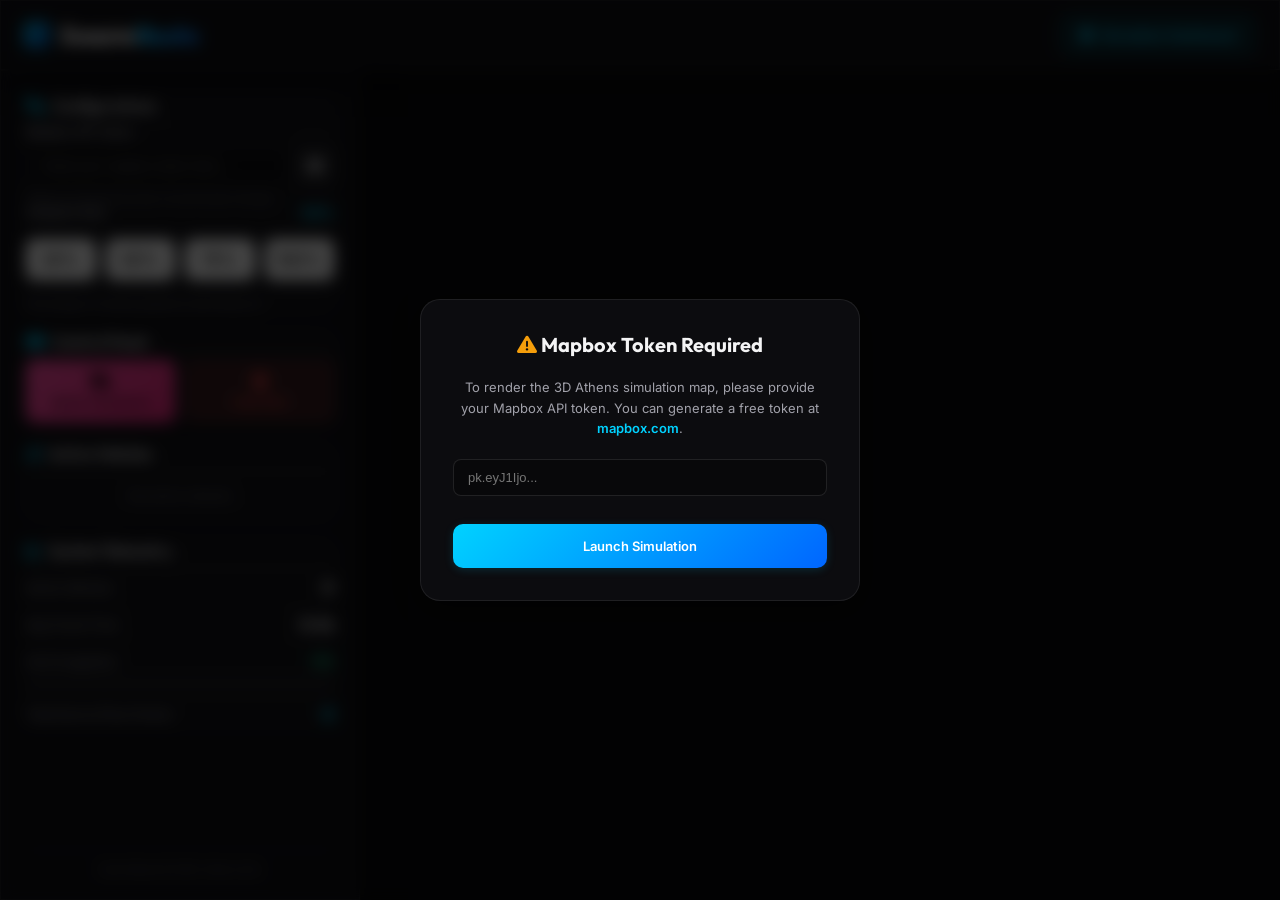
<file: frontend/index.html>
<!DOCTYPE html>
<html lang="en">
<head>
    <meta charset="UTF-8">
    <meta name="viewport" content="width=device-width, initial-scale=1.0">
    <title>SwarmRoute - System-Optimal Traffic Simulation</title>
    
    <!-- Modern Fonts -->
    <link rel="preconnect" href="https://fonts.googleapis.com">
    <link rel="preconnect" href="https://fonts.gstatic.com" crossorigin>
    <link href="https://fonts.googleapis.com/css2?family=Inter:wght@300;400;550;700&family=Outfit:wght@400;600;800&display=swap" rel="stylesheet">
    
    <!-- Icons -->
    <link rel="stylesheet" href="https://cdnjs.cloudflare.com/ajax/libs/font-awesome/6.4.0/css/all.min.css">
    
    <!-- Mapbox GL JS -->
    <link href="https://api.mapbox.com/mapbox-gl-js/v2.15.0/mapbox-gl.css" rel="stylesheet" />
    <script src="https://api.mapbox.com/mapbox-gl-js/v2.15.0/mapbox-gl.js"></script>

    <!-- Custom CSS -->
    <link rel="stylesheet" href="style.css">
</head>
<body>
    <div id="app">
        <!-- Premium Navigation Bar -->
        <nav class="premium-navbar glass">
            <div class="nav-brand">
                <i class="fa-solid fa-square-rss logo-icon"></i>
                <span class="logo-text">Swarm<span>Route</span></span>
            </div>
            <div class="nav-links">
                <a href="index.html" class="nav-link active" id="nav-sim"><i class="fa-solid fa-gauge-high"></i> Simulation Dashboard</a>
                <!-- <a href="navigation.html" class="nav-link" id="nav-gps"><i class="fa-solid fa-compass"></i> GPS Navigation</a> -->
            </div>
        </nav>

        <!-- Main Map Container -->
        <div id="map-container">
            <div id="map"></div>
            <!-- Floating Navigation HUD -->
            <div id="navigation-hud" class="glass hidden">
                <div class="hud-icon-container">
                    <i id="hud-turn-icon" class="fa-solid fa-arrow-up"></i>
                </div>
                <div class="hud-text-container">
                    <div id="hud-instruction" class="hud-instruction">Continue straight onto Panepistimiou St</div>
                    <div class="hud-meta">
                        <span id="hud-distance"><i class="fa-solid fa-route"></i> -- m</span>
                        <span class="hud-separator">&bull;</span>
                        <span id="hud-eta"><i class="fa-solid fa-clock"></i> -- s remaining</span>
                    </div>
                </div>
            </div>
        </div>

        <!-- Sidebar Dashboard -->
        <aside id="sidebar" class="glass">
            <!-- Configuration Card -->
            <section class="card glass-inner">
                <h2><i class="fa-solid fa-gears"></i> Configurations</h2>
                
                <div class="form-group">
                    <label for="mapbox-token">Mapbox API Token</label>
                    <div class="input-action">
                        <input type="password" id="mapbox-token" placeholder="Paste your mapbox token here..." autocomplete="off">
                        <button id="btn-save-token" title="Save Token"><i class="fa-solid fa-floppy-disk"></i></button>
                    </div>
                    <span class="hint">Tokens are stored securely in local browser storage.</span>
                </div>

                <div class="form-group">
                    <div class="slider-header">
                        <label for="adoption-rate">Adoption Rate</label>
                        <span id="adoption-rate-val">50%</span>
                    </div>
                    <input type="range" id="adoption-rate" min="0" max="100" value="50">
                    <span class="hint">Percentage of vehicles guided by SwarmRoute AI.</span>
                </div>

                <!-- <div class="form-group toggle-group">
                    <div class="toggle-label-container">
                        <label for="iot-toggle">IoT Smart Sensors</label>
                        <span class="hint">Preemptively reroute based on sensor loads.</span>
                    </div>
                    <label class="switch">
                        <input type="checkbox" id="iot-toggle" checked>
                        <span class="slider-round"></span>
                    </label>
                </div> -->

                <!-- <div class="form-group toggle-group">
                    <div class="toggle-label-container">
                        <label for="autospawn-toggle">Auto-Spawn Vehicles</label>
                        <span class="hint">Spawn 5 vehicles every 3s to block grid.</span>
                    </div>
                    <label class="switch">
                        <input type="checkbox" id="autospawn-toggle">
                        <span class="slider-round"></span>
                    </label>
                </div> -->
            </section>

            <!-- Control Card -->
            <section class="card glass-inner">
                <h2><i class="fa-solid fa-gamepad"></i> Control Panel</h2>
                <div class="control-grid">
                    <!-- <button id="btn-spawn-civilian" class="btn primary-gradient">
                        <i class="fa-solid fa-car"></i> Spawn Civilian
                    </button> -->
                    <!-- <button id="btn-spawn-fleet" class="btn fleet-gradient">
                        <i class="fa-solid fa-truck-ramp-box"></i> Spawn Fleet
                    </button> -->
                    <button id="btn-spawn-emergency" class="btn emergency-gradient">
                        <i class="fa-solid fa-truck-medical"></i> Spawn Ambulance
                    </button>
                    <button id="btn-clear-simulation" class="btn danger">
                        <i class="fa-solid fa-trash-can"></i> Clear Grid
                    </button>
                </div>
            </section>

            <!-- Active Vehicles Panel -->
            <section class="card glass-inner scrollable-panel">
                <h2><i class="fa-solid fa-list-ol"></i> Active Vehicles</h2>
                <div id="active-vehicles-list" class="vehicles-list">
                    <div class="no-vehicles">No active vehicles</div>
                </div>
            </section>

            <!-- Telemetry Stats Card -->
            <section class="card glass-inner">
                <h2><i class="fa-solid fa-chart-line"></i> System Telemetry</h2>
                
                <div class="stat-row">
                    <span class="stat-label">Active Vehicles</span>
                    <span id="stat-active-count" class="stat-value">0</span>
                </div>
                
                <div class="stat-row">
                    <span class="stat-label">Avg Travel Time</span>
                    <span id="stat-avg-time" class="stat-value">0.0s</span>
                </div>

                <div class="stat-row flex-column">
                    <div class="stat-header">
                        <span class="stat-label">Grid Congestion</span>
                        <span id="stat-congestion-pct" class="stat-value text-green">0%</span>
                    </div>
                    <div class="progress-bar">
                        <div id="stat-congestion-fill" class="progress-fill green" style="width: 0%"></div>
                    </div>
                </div>

                <div class="stat-row">
                    <span class="stat-label">Total Karma (Flow Points)</span>
                    <span id="stat-flow-points" class="stat-value text-blue">0</span>
                </div>
            </section>

            <footer class="footer">
                <p>SwarmRoute &copy; 2026. Athens Grid.</p>
            </footer>
        </aside>
    </div>

    <!-- Instructions Overlay Modal -->
    <div id="modal-token-required" class="modal-overlay hidden">
        <div class="modal glass">
            <h2><i class="fa-solid fa-triangle-exclamation text-yellow"></i> Mapbox Token Required</h2>
            <p>To render the 3D Athens simulation map, please provide your Mapbox API token. You can generate a free token at <a href="https://account.mapbox.com/" target="_blank">mapbox.com</a>.</p>
            <div class="form-group">
                <input type="text" id="modal-token-input" placeholder="pk.eyJ1Ijo..." autocomplete="off">
            </div>
            <div class="modal-actions">
                <button id="btn-modal-save" class="btn primary-gradient">Launch Simulation</button>
            </div>
        </div>
    </div>

    <!-- Custom Script -->
    <script src="simulation.js"></script>
</body>
</html>
</file>
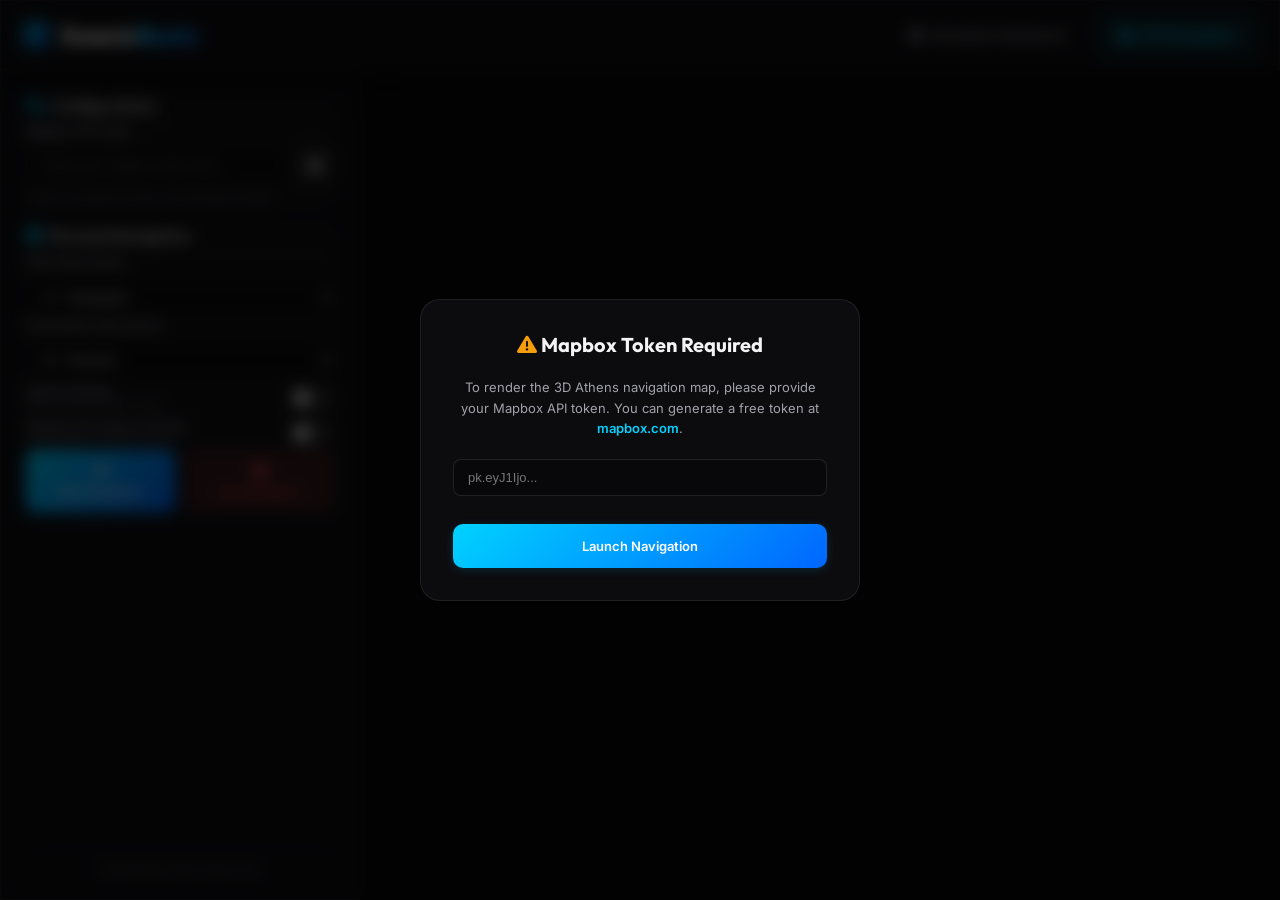
<file: frontend/navigation.html>
<!DOCTYPE html>
<html lang="en">
<head>
    <meta charset="UTF-8">
    <meta name="viewport" content="width=device-width, initial-scale=1.0">
    <title>SwarmRoute - GPS Navigation System</title>
    
    <!-- Modern Fonts -->
    <link rel="preconnect" href="https://fonts.googleapis.com">
    <link rel="preconnect" href="https://fonts.gstatic.com" crossorigin>
    <link href="https://fonts.googleapis.com/css2?family=Inter:wght@300;400;550;700&family=Outfit:wght@400;600;800&display=swap" rel="stylesheet">
    
    <!-- Icons -->
    <link rel="stylesheet" href="https://cdnjs.cloudflare.com/ajax/libs/font-awesome/6.4.0/css/all.min.css">
    
    <!-- Mapbox GL JS -->
    <link href="https://api.mapbox.com/mapbox-gl-js/v2.15.0/mapbox-gl.css" rel="stylesheet" />
    <script src="https://api.mapbox.com/mapbox-gl-js/v2.15.0/mapbox-gl.js"></script>

    <!-- Custom CSS -->
    <link rel="stylesheet" href="style.css">
</head>
<body>
    <div id="app">
        <!-- Premium Navigation Bar -->
        <nav class="premium-navbar glass">
            <div class="nav-brand">
                <i class="fa-solid fa-square-rss logo-icon"></i>
                <span class="logo-text">Swarm<span>Route</span></span>
            </div>
            <div class="nav-links">
                <a href="index.html" class="nav-link" id="nav-sim"><i class="fa-solid fa-gauge-high"></i> Simulation Dashboard</a>
                <a href="navigation.html" class="nav-link active" id="nav-gps"><i class="fa-solid fa-compass"></i> GPS Navigation</a>
            </div>
        </nav>

        <!-- Main Map Container -->
        <div id="map-container">
            <div id="map"></div>
            <!-- Floating Navigation HUD -->
            <div id="navigation-hud" class="glass hidden">
                <div class="hud-icon-container">
                    <i id="hud-turn-icon" class="fa-solid fa-arrow-up"></i>
                </div>
                <div class="hud-text-container">
                    <div id="hud-instruction" class="hud-instruction">Continue straight onto Panepistimiou St</div>
                    <div class="hud-meta">
                        <span id="hud-distance"><i class="fa-solid fa-route"></i> -- m</span>
                        <span class="hud-separator">&bull;</span>
                        <span id="hud-eta"><i class="fa-solid fa-clock"></i> -- s remaining</span>
                    </div>
                </div>
            </div>
        </div>

        <!-- Sidebar Dashboard -->
        <aside id="sidebar" class="glass">
            <!-- Configuration Card -->
            <section class="card glass-inner">
                <h2><i class="fa-solid fa-gears"></i> Configurations</h2>
                
                <div class="form-group">
                    <label for="mapbox-token">Mapbox API Token</label>
                    <div class="input-action">
                        <input type="password" id="mapbox-token" placeholder="Paste your mapbox token here..." autocomplete="off">
                        <button id="btn-save-token" title="Save Token"><i class="fa-solid fa-floppy-disk"></i></button>
                    </div>
                    <span class="hint">Tokens are stored securely in local browser storage.</span>
                </div>
            </section>

            <!-- Personal Navigation Mode Card -->
            <section class="card glass-inner">
                <h2><i class="fa-solid fa-compass"></i> Personal Navigation</h2>
                
                <div class="form-group">
                    <label for="nav-origin">Start Intersection</label>
                    <select id="nav-origin" class="nav-select">
                        <option value="A">A - Syntagma</option>
                        <option value="B">B - Omonia</option>
                        <option value="C">C - Monastiraki</option>
                        <option value="D">D - Panepistimio</option>
                        <option value="E">E - Kolonaki</option>
                        <option value="F">F - Evangelismos</option>
                        <option value="G">G - Plaka</option>
                        <option value="H">H - Kerameikos</option>
                        <option value="I">I - Thissio/Acropolis</option>
                        <option value="J">J - Petralona</option>
                    </select>
                </div>

                <div class="form-group">
                    <label for="nav-destination">Destination Intersection</label>
                    <select id="nav-destination" class="nav-select">
                        <option value="B">B - Omonia</option>
                        <option value="A">A - Syntagma</option>
                        <option value="C">C - Monastiraki</option>
                        <option value="D">D - Panepistimio</option>
                        <option value="E">E - Kolonaki</option>
                        <option value="F">F - Evangelismos</option>
                        <option value="G">G - Plaka</option>
                        <option value="H">H - Kerameikos</option>
                        <option value="I">I - Thissio/Acropolis</option>
                        <option value="J">J - Petralona</option>
                    </select>
                </div>

                <div class="form-group toggle-group">
                    <div class="toggle-label-container">
                        <label for="nav-selfish">Selfish Routing</label>
                        <span class="hint">Ignore dynamic traffic loads.</span>
                    </div>
                    <label class="switch">
                        <input type="checkbox" id="nav-selfish">
                        <span class="slider-round"></span>
                    </label>
                </div>

                <div class="form-group toggle-group">
                    <div class="toggle-label-container">
                        <label for="nav-emergency">Request Emergency Priority</label>
                        <span class="hint">Use emergency priority routing.</span>
                    </div>
                    <label class="switch">
                        <input type="checkbox" id="nav-emergency">
                        <span class="slider-round"></span>
                    </label>
                </div>

                <div class="control-grid">
                    <button id="btn-start-nav" class="btn primary-gradient">
                        <i class="fa-solid fa-location-arrow"></i> Start Navigation
                    </button>
                    <button id="btn-stop-nav" class="btn danger" disabled>
                        <i class="fa-solid fa-circle-stop"></i> Stop Navigation
                    </button>
                </div>
            </section>

            <footer class="footer">
                <p>SwarmRoute &copy; 2026. Athens Grid.</p>
            </footer>
        </aside>
    </div>

    <!-- Instructions Overlay Modal -->
    <div id="modal-token-required" class="modal-overlay hidden">
        <div class="modal glass">
            <h2><i class="fa-solid fa-triangle-exclamation text-yellow"></i> Mapbox Token Required</h2>
            <p>To render the 3D Athens navigation map, please provide your Mapbox API token. You can generate a free token at <a href="https://account.mapbox.com/" target="_blank">mapbox.com</a>.</p>
            <div class="form-group">
                <input type="text" id="modal-token-input" placeholder="pk.eyJ1Ijo..." autocomplete="off">
            </div>
            <div class="modal-actions">
                <button id="btn-modal-save" class="btn primary-gradient">Launch Navigation</button>
            </div>
        </div>
    </div>

    <!-- Custom Script -->
    <script src="navigation.js"></script>
</body>
</html>
</file>
<file: frontend/style.css>
/* Design Tokens */
:root {
    --bg-dark: #09090b;
    --card-bg: rgba(20, 20, 25, 0.6);
    --border-color: rgba(255, 255, 255, 0.08);
    --text-primary: #f4f4f5;
    --text-secondary: #a1a1aa;
    --text-muted: #71717a;
    
    --primary: #00d2ff;
    --primary-glow: rgba(0, 210, 255, 0.3);
    --secondary: #0066ff;
    
    --success: #10b981;
    --success-glow: rgba(16, 185, 129, 0.2);
    --warning: #f59e0b;
    --danger: #ef4444;
    --danger-glow: rgba(239, 68, 68, 0.2);
    
    --fleet-color: #f97316;
    --fleet-glow: rgba(249, 115, 22, 0.2);
    
    --emergency-color: #ec4899;
    --emergency-glow: rgba(236, 72, 153, 0.2);
    
    --font-sans: 'Inter', -apple-system, BlinkMacSystemFont, "Segoe UI", Roboto, sans-serif;
    --font-display: 'Outfit', sans-serif;
}

/* Reset & Base Styles */
* {
    box-sizing: border-box;
    margin: 0;
    padding: 0;
}

body, html {
    width: 100%;
    height: 100%;
    font-family: var(--font-sans);
    background-color: var(--bg-dark);
    color: var(--text-primary);
    overflow: hidden;
}

/* Scrollbar Customization */
::-webkit-scrollbar {
    width: 6px;
}
::-webkit-scrollbar-track {
    background: rgba(0, 0, 0, 0.2);
}
::-webkit-scrollbar-thumb {
    background: rgba(255, 255, 255, 0.1);
    border-radius: 3px;
}
::-webkit-scrollbar-thumb:hover {
    background: rgba(255, 255, 255, 0.25);
}

/* Main Container Layout */
#app {
    display: flex;
    width: 100%;
    height: 100%;
    position: relative;
}

#map-container {
    flex: 1;
    height: 100%;
    position: relative;
    z-index: 1;
    padding-top: 70px;
}

#map {
    width: 100%;
    height: 100%;
}

/* Glassmorphism Styles */
.glass {
    background: var(--card-bg);
    backdrop-filter: blur(14px);
    -webkit-backdrop-filter: blur(14px);
    border: 1px solid var(--border-color);
    box-shadow: 0 8px 32px 0 rgba(0, 0, 0, 0.5);
}

.glass-inner {
    background: rgba(255, 255, 255, 0.02);
    border: 1px solid rgba(255, 255, 255, 0.04);
}

/* Sidebar Styling */
#sidebar {
    width: 360px;
    height: calc(100% - 70px);
    position: absolute;
    left: 0;
    top: 70px;
    z-index: 10;
    display: flex;
    flex-direction: column;
    padding: 24px;
    gap: 20px;
    overflow-y: auto;
    border-right: 1px solid var(--border-color);
    transition: all 0.3s ease;
}

/* Brand Header */
.brand {
    text-align: left;
    margin-bottom: 8px;
}

.logo-container {
    display: flex;
    align-items: center;
    gap: 12px;
}

.logo-icon {
    font-size: 26px;
    background: linear-gradient(135deg, var(--primary), var(--secondary));
    -webkit-background-clip: text;
    -webkit-text-fill-color: transparent;
    filter: drop-shadow(0 2px 8px var(--primary-glow));
}

.logo {
    font-family: var(--font-display);
    font-weight: 800;
    font-size: 28px;
    letter-spacing: -0.5px;
    background: linear-gradient(135deg, #ffffff 50%, #e4e4e7 100%);
    -webkit-background-clip: text;
    -webkit-text-fill-color: transparent;
}

.logo span {
    background: linear-gradient(135deg, var(--primary) 0%, var(--secondary) 100%);
    -webkit-background-clip: text;
    -webkit-text-fill-color: transparent;
}

.tagline {
    font-size: 11px;
    color: var(--text-secondary);
    text-transform: uppercase;
    letter-spacing: 1.5px;
    margin-top: 4px;
    font-weight: 550;
}

/* Cards & Section Containers */
.card {
    border-radius: 14px;
    /* padding: 18px; */
    display: flex;
    flex-direction: column;
    /* gap: 14px; */
}

.card h2 {
    font-family: var(--font-display);
    font-size: 15px;
    font-weight: 600;
    color: var(--text-primary);
    display: flex;
    align-items: center;
    gap: 8px;
    border-bottom: 1px solid rgba(255, 255, 255, 0.05);
    padding-bottom: 8px;
}

.card h2 i {
    color: var(--primary);
    filter: drop-shadow(0 0 4px var(--primary-glow));
}

/* Form Controls & Inputs */
.form-group {
    display: flex;
    flex-direction: column;
    gap: 8px;
}

.form-group label {
    font-size: 12px;
    font-weight: 550;
    color: var(--text-secondary);
}

.hint {
    font-size: 10px;
    color: var(--text-muted);
}

.input-action {
    display: flex;
    gap: 8px;
}

input[type="text"], input[type="password"] {
    flex: 1;
    background: rgba(0, 0, 0, 0.3);
    border: 1px solid rgba(255, 255, 255, 0.1);
    border-radius: 8px;
    padding: 10px 14px;
    color: var(--text-primary);
    font-size: 13px;
    outline: none;
    transition: all 0.2s ease;
}

input[type="text"]:focus, input[type="password"]:focus {
    border-color: var(--primary);
    box-shadow: 0 0 0 2px var(--primary-glow);
}

#btn-save-token {
    background: rgba(255, 255, 255, 0.05);
    border: 1px solid rgba(255, 255, 255, 0.1);
    color: var(--text-primary);
    border-radius: 8px;
    width: 38px;
    cursor: pointer;
    display: flex;
    align-items: center;
    justify-content: center;
    transition: all 0.2s ease;
}

#btn-save-token:hover {
    background: var(--primary);
    border-color: var(--primary);
    color: var(--bg-dark);
    box-shadow: 0 0 12px var(--primary-glow);
}

/* Adoption Slider */
.slider-header {
    display: flex;
    justify-content: space-between;
    align-items: center;
}

#adoption-rate-val {
    color: var(--primary);
    font-weight: 700;
    font-size: 14px;
}

input[type="range"] {
    -webkit-appearance: none;
    width: 100%;
    height: 6px;
    border-radius: 3px;
    background: rgba(255, 255, 255, 0.1);
    outline: none;
    transition: all 0.2s ease;
}

input[type="range"]::-webkit-slider-thumb {
    -webkit-appearance: none;
    width: 16px;
    height: 16px;
    border-radius: 50%;
    background: var(--primary);
    cursor: pointer;
    box-shadow: 0 0 8px var(--primary);
    transition: transform 0.1s ease;
}

input[type="range"]::-webkit-slider-thumb:hover {
    transform: scale(1.2);
}

/* Switch Toggle Custom styling */
.toggle-group {
    flex-direction: row;
    justify-content: space-between;
    align-items: center;
    padding: 4px 0;
}

.toggle-label-container {
    display: flex;
    flex-direction: column;
}

.switch {
    position: relative;
    display: inline-block;
    width: 44px;
    height: 24px;
    flex-shrink: 0;
}

.switch input {
    opacity: 0;
    width: 0;
    height: 0;
}

.slider-round {
    position: absolute;
    cursor: pointer;
    top: 0;
    left: 0;
    right: 0;
    bottom: 0;
    background-color: rgba(255, 255, 255, 0.1);
    transition: .3s;
    border-radius: 24px;
    border: 1px solid rgba(255, 255, 255, 0.05);
}

.slider-round:before {
    position: absolute;
    content: "";
    height: 16px;
    width: 16px;
    left: 3px;
    bottom: 3px;
    background-color: var(--text-primary);
    transition: .3s;
    border-radius: 50%;
}

input:checked + .slider-round {
    background-color: var(--primary);
    box-shadow: 0 0 10px var(--primary-glow);
}

input:checked + .slider-round:before {
    transform: translateX(20px);
}

/* Button & Action Grid Layout */
.control-grid {
    display: grid;
    grid-template-columns: repeat(2, 1fr);
    gap: 10px;
}

.btn {
    border: none;
    border-radius: 8px;
    padding: 12px 8px;
    font-size: 11px;
    font-weight: 600;
    cursor: pointer;
    display: flex;
    flex-direction: column;
    align-items: center;
    justify-content: center;
    gap: 6px;
    color: #000;
    transition: all 0.2s cubic-bezier(0.4, 0, 0.2, 1);
    font-family: var(--font-sans);
}

.btn i {
    font-size: 16px;
}

.btn:active {
    transform: scale(0.95);
}

/* Glow Gradients */
.primary-gradient {
    background: linear-gradient(135deg, var(--primary) 0%, var(--secondary) 100%);
    box-shadow: 0 2px 10px rgba(0, 210, 255, 0.15);
    color: #ffffff;
}
.primary-gradient:hover {
    box-shadow: 0 4px 15px rgba(0, 210, 255, 0.4);
    transform: translateY(-1px);
}

.fleet-gradient {
    background: linear-gradient(135deg, #f97316 0%, #ea580c 100%);
    box-shadow: 0 2px 10px var(--fleet-glow);
}
.fleet-gradient:hover {
    box-shadow: 0 4px 15px rgba(249, 115, 22, 0.4);
    transform: translateY(-1px);
}

.emergency-gradient {
    background: linear-gradient(135deg, #ec4899 0%, #db2777 100%);
    box-shadow: 0 2px 10px var(--emergency-glow);
    animation: pulse-border 2s infinite;
}
.emergency-gradient:hover {
    box-shadow: 0 4px 15px rgba(236, 72, 153, 0.45);
    transform: translateY(-1px);
}

.btn.danger {
    background: rgba(239, 68, 68, 0.15);
    border: 1px solid rgba(239, 68, 68, 0.25);
    color: var(--danger);
}
.btn.danger:hover {
    background: var(--danger);
    color: #ffffff;
    box-shadow: 0 4px 15px var(--danger-glow);
    transform: translateY(-1px);
}

/* System Telemetry stats styling */
.stat-row {
    display: flex;
    justify-content: space-between;
    align-items: center;
    padding: 8px 0;
    border-bottom: 1px solid rgba(255, 255, 255, 0.03);
}

.stat-row.flex-column {
    flex-direction: column;
    align-items: stretch;
    gap: 8px;
}

.stat-row:last-child {
    border-bottom: none;
    padding-bottom: 0;
}

.stat-label {
    font-size: 12px;
    color: var(--text-secondary);
}

.stat-value {
    font-family: var(--font-display);
    font-weight: 700;
    font-size: 16px;
}

.text-green {
    color: var(--success);
}
.text-blue {
    color: var(--primary);
    text-shadow: 0 0 10px var(--primary-glow);
}

.stat-header {
    display: flex;
    justify-content: space-between;
    align-items: center;
}

/* Progress bar */
.progress-bar {
    width: 100%;
    height: 8px;
    background: rgba(255, 255, 255, 0.05);
    border-radius: 4px;
    overflow: hidden;
    border: 1px solid rgba(255, 255, 255, 0.02);
}

.progress-fill {
    height: 100%;
    width: 0%;
    border-radius: 4px;
    transition: width 0.4s cubic-bezier(0.4, 0, 0.2, 1);
}

.progress-fill.green {
    background: linear-gradient(90deg, #10b981, #34d399);
}
.progress-fill.orange {
    background: linear-gradient(90deg, #f59e0b, #fbbf24);
}
.progress-fill.red {
    background: linear-gradient(90deg, #ef4444, #f87171);
}

/* Modals */
.modal-overlay {
    position: fixed;
    top: 0;
    left: 0;
    width: 100%;
    height: 100%;
    background: rgba(0, 0, 0, 0.7);
    backdrop-filter: blur(8px);
    z-index: 100;
    display: flex;
    align-items: center;
    justify-content: center;
    opacity: 1;
    transition: opacity 0.3s ease;
}

.modal-overlay.hidden {
    opacity: 0;
    pointer-events: none;
}

.modal {
    width: 440px;
    padding: 32px;
    border-radius: 20px;
    text-align: center;
    display: flex;
    flex-direction: column;
    gap: 20px;
    animation: zoom-in 0.3s cubic-bezier(0.34, 1.56, 0.64, 1);
}

.modal h2 {
    font-family: var(--font-display);
    font-size: 20px;
    font-weight: 700;
}

.modal p {
    font-size: 13px;
    color: var(--text-secondary);
    line-height: 1.6;
}

.modal p a {
    color: var(--primary);
    text-decoration: none;
    font-weight: 600;
}

.modal p a:hover {
    text-decoration: underline;
}

.modal-actions {
    margin-top: 8px;
}

.modal-actions .btn {
    width: 100%;
    padding: 14px;
    font-size: 13px;
    border-radius: 10px;
}

.text-yellow {
    color: var(--warning);
}

/* Footer */
.footer {
    margin-top: auto;
    text-align: center;
    border-top: 1px solid rgba(255, 255, 255, 0.05);
    padding-top: 12px;
}

.footer p {
    font-size: 10px;
    color: var(--text-muted);
}

/* Keyframes Animations */
@keyframes pulse-border {
    0% {
        box-shadow: 0 0 0 0 rgba(236, 72, 153, 0.5);
    }
    70% {
        box-shadow: 0 0 0 10px rgba(236, 72, 153, 0);
    }
    100% {
        box-shadow: 0 0 0 0 rgba(236, 72, 153, 0);
    }
}

@keyframes zoom-in {
    from {
        transform: scale(0.9);
        opacity: 0;
    }
    to {
        transform: scale(1);
        opacity: 1;
    }
}

/* Vehicle Markers */
.vehicle-marker {
    width: 26px;
    height: 26px;
    border-radius: 50%;
    display: flex;
    align-items: center;
    justify-content: center;
    color: #ffffff;
    font-size: 11px;
    border: 2px solid #ffffff;
    box-shadow: 0 0 10px rgba(0, 0, 0, 0.5);
    cursor: pointer;
    transition: transform 0.15s ease;
}

.vehicle-marker:hover {
    transform: scale(1.3);
    z-index: 999;
}

.selfish-marker {
    background-color: var(--text-muted);
    border-color: #e4e4e7;
}

.swarm-marker {
    background-color: var(--primary);
    border-color: #ffffff;
    box-shadow: 0 0 8px var(--primary);
}

.fleet-marker {
    background-color: var(--fleet-color);
    border-color: #ffffff;
    box-shadow: 0 0 8px var(--fleet-color);
}

.emergency-marker {
    background-color: var(--emergency-color);
    border-color: #ffffff;
    box-shadow: 0 0 12px var(--emergency-color);
    animation: marker-pulse 1s infinite alternate;
}

@keyframes marker-pulse {
    from {
        box-shadow: 0 0 6px var(--emergency-color);
    }
    to {
        box-shadow: 0 0 16px #ffffff, 0 0 8px var(--emergency-color);
    }
}

/* Floating Karma Alert */
.floating-points-alert {
    position: fixed;
    bottom: 24px;
    right: 24px;
    background: rgba(16, 185, 129, 0.9);
    border: 1px solid rgba(255, 255, 255, 0.2);
    backdrop-filter: blur(8px);
    color: #ffffff;
    padding: 12px 24px;
    border-radius: 10px;
    font-family: var(--font-display);
    font-weight: 700;
    font-size: 14px;
    box-shadow: 0 10px 25px rgba(0, 0, 0, 0.3);
    z-index: 1000;
    animation: fade-in-up-out 2.5s cubic-bezier(0.25, 1, 0.50, 1) forwards;
}

@keyframes fade-in-up-out {
    0% {
        opacity: 0;
        transform: translateY(20px);
    }
    15% {
        opacity: 1;
        transform: translateY(0);
    }
    85% {
        opacity: 1;
        transform: translateY(0);
    }
    100% {
        opacity: 0;
        transform: translateY(-20px);
    }
}

/* --- Turn-by-Turn Navigation Styling --- */
.nav-select {
    width: 100%;
    background: rgba(0, 0, 0, 0.3);
    border: 1px solid rgba(255, 255, 255, 0.1);
    border-radius: 8px;
    padding: 10px 14px;
    color: var(--text-primary);
    font-size: 13px;
    outline: none;
    transition: all 0.2s ease;
    cursor: pointer;
    font-family: var(--font-sans);
}

.nav-select option {
    background: var(--bg-dark);
    color: var(--text-primary);
}

.nav-select:focus {
    border-color: var(--primary);
    box-shadow: 0 0 0 2px var(--primary-glow);
}

/* Floating HUD */
#navigation-hud {
    position: absolute;
    top: 94px; /* Positioned below 70px navbar */
    left: calc(50% + 180px); /* Center in map space, offsetting the 360px sidebar */
    transform: translateX(-50%);
    z-index: 100;
    display: flex;
    align-items: center;
    gap: 18px;
    padding: 16px 24px;
    border-radius: 16px;
    width: max-content;
    max-width: 550px;
    min-width: 340px;
    box-shadow: 0 12px 40px 0 rgba(0, 0, 0, 0.6);
    border: 1px solid var(--border-color);
    transition: all 0.4s cubic-bezier(0.4, 0, 0.2, 1);
    opacity: 1;
}

#navigation-hud.hidden {
    opacity: 0;
    transform: translate(-50%, -20px);
    pointer-events: none;
}

.hud-icon-container {
    background: linear-gradient(135deg, var(--primary) 0%, var(--secondary) 100%);
    width: 48px;
    height: 48px;
    border-radius: 12px;
    display: flex;
    align-items: center;
    justify-content: center;
    font-size: 22px;
    color: #ffffff;
    box-shadow: 0 0 15px var(--primary-glow);
    flex-shrink: 0;
    animation: hud-icon-pulse 2s infinite alternate;
}

.hud-text-container {
    display: flex;
    flex-direction: column;
    gap: 4px;
}

.hud-instruction {
    font-family: var(--font-display);
    font-size: 16px;
    font-weight: 700;
    color: #ffffff;
}

.hud-meta {
    display: flex;
    align-items: center;
    gap: 8px;
    font-size: 12px;
    color: var(--text-secondary);
}

.hud-separator {
    color: var(--text-muted);
}

/* Emergency navigation style - pink theme & custom animation */
#navigation-hud.emergency {
    border-color: rgba(236, 72, 153, 0.4);
    box-shadow: 0 12px 40px 0 rgba(236, 72, 153, 0.15), 0 0 15px rgba(236, 72, 153, 0.1);
}

#navigation-hud.emergency .hud-icon-container {
    background: linear-gradient(135deg, #ec4899 0%, #db2777 100%);
    box-shadow: 0 0 15px var(--emergency-glow);
    animation: emergency-hud-pulse 1s infinite alternate;
}

/* User Marker */
.user-marker {
    background: radial-gradient(circle, #00ffff 0%, #0066ff 100%) !important;
    border-color: #ffffff !important;
    box-shadow: 0 0 15px #00ffff, 0 0 25px rgba(0, 210, 255, 0.4) !important;
    animation: user-marker-pulse 1.2s infinite alternate !important;
}

.user-marker i {
    transform: rotate(-45deg);
}

/* Keyframes */
@keyframes hud-icon-pulse {
    from {
        transform: scale(1);
    }
    to {
        transform: scale(1.08);
    }
}

@keyframes emergency-hud-pulse {
    0% {
        transform: scale(1);
        box-shadow: 0 0 10px rgba(236, 72, 153, 0.5);
    }
    100% {
        transform: scale(1.1);
        box-shadow: 0 0 20px rgba(236, 72, 153, 0.8), 0 0 30px rgba(236, 72, 153, 0.4);
    }
}

@keyframes user-marker-pulse {
    from {
        box-shadow: 0 0 10px var(--primary), 0 0 0px var(--primary-glow);
    }
    to {
        box-shadow: 0 0 20px #ffffff, 0 0 15px var(--primary);
    }
}

/* --- Premium Navbar --- */
.premium-navbar {
    position: absolute;
    top: 0;
    left: 0;
    right: 0;
    height: 70px;
    z-index: 100;
    display: flex;
    align-items: center;
    justify-content: space-between;
    padding: 0 24px;
    border-bottom: 1px solid var(--border-color);
}

.nav-brand {
    display: flex;
    align-items: center;
    gap: 12px;
}

.nav-brand .logo-text {
    font-family: var(--font-display);
    font-weight: 800;
    font-size: 24px;
    letter-spacing: -0.5px;
    background: linear-gradient(135deg, #ffffff 50%, #e4e4e7 100%);
    -webkit-background-clip: text;
    -webkit-text-fill-color: transparent;
}

.nav-brand .logo-text span {
    background: linear-gradient(135deg, var(--primary) 0%, var(--secondary) 100%);
    -webkit-background-clip: text;
    -webkit-text-fill-color: transparent;
}

.nav-links {
    display: flex;
    gap: 16px;
}

.nav-link {
    display: flex;
    align-items: center;
    gap: 8px;
    color: var(--text-secondary);
    text-decoration: none;
    font-size: 13px;
    font-weight: 600;
    padding: 10px 18px;
    border-radius: 8px;
    transition: all 0.3s cubic-bezier(0.4, 0, 0.2, 1);
    border: 1px solid transparent;
}

.nav-link:hover {
    color: var(--text-primary);
    background: rgba(255, 255, 255, 0.05);
    border: 1px solid rgba(255, 255, 255, 0.05);
}

.nav-link.active {
    color: var(--primary);
    background: rgba(0, 210, 255, 0.1);
    border: 1px solid rgba(0, 210, 255, 0.2);
    box-shadow: 0 0 15px rgba(0, 210, 255, 0.1);
}

/* --- Active Vehicles List Panel --- */
.scrollable-panel {
    max-height: 250px;
    overflow-y: auto;
}

.vehicles-list {
    display: flex;
    flex-direction: column;
    /* gap: 8px; */
}

.no-vehicles {
    text-align: center;
    color: var(--text-muted);
    font-size: 12px;
    padding: 16px 0;
}

.vehicle-item {
    display: flex;
    align-items: center;
    justify-content: space-between;
    padding: 10px 12px;
    background: rgba(255, 255, 255, 0.02);
    border: 1px solid rgba(255, 255, 255, 0.04);
    border-radius: 8px;
    transition: all 0.2s ease;
}

.vehicle-item:hover {
    background: rgba(255, 255, 255, 0.05);
    border-color: rgba(255, 255, 255, 0.08);
}

.vehicle-index {
    width: 20px;
    font-size: 11px;
    font-weight: 700;
    color: var(--text-muted);
}

.vehicle-info {
    flex: 1;
    display: flex;
    flex-direction: column;
    gap: 2px;
    margin-left: 8px;
}

.vehicle-id-row {
    display: flex;
    align-items: center;
    gap: 6px;
}

.vehicle-icon {
    font-size: 12px;
}

.vehicle-id-val {
    font-family: var(--font-display);
    font-size: 12px;
    font-weight: 600;
}

.vehicle-dest {
    font-size: 10px;
    color: var(--text-secondary);
}

.vehicle-time {
    font-family: var(--font-display);
    font-size: 12px;
    font-weight: 700;
    color: var(--text-primary);
}

/* Vehicle Types Colors */
.vehicle-item.civilian .vehicle-icon { color: var(--text-secondary); }
.vehicle-item.selfish .vehicle-icon { color: var(--text-muted); }
.vehicle-item.swarm .vehicle-icon { color: var(--primary); }
.vehicle-item.fleet .vehicle-icon { color: var(--fleet-color); }
.vehicle-item.emergency .vehicle-icon { color: var(--emergency-color); }

/* Media Query for smaller viewports */
@media (max-width: 1024px) {
    #navigation-hud {
        left: 50%;
        transform: translateX(-50%);
    }
}
</file>
